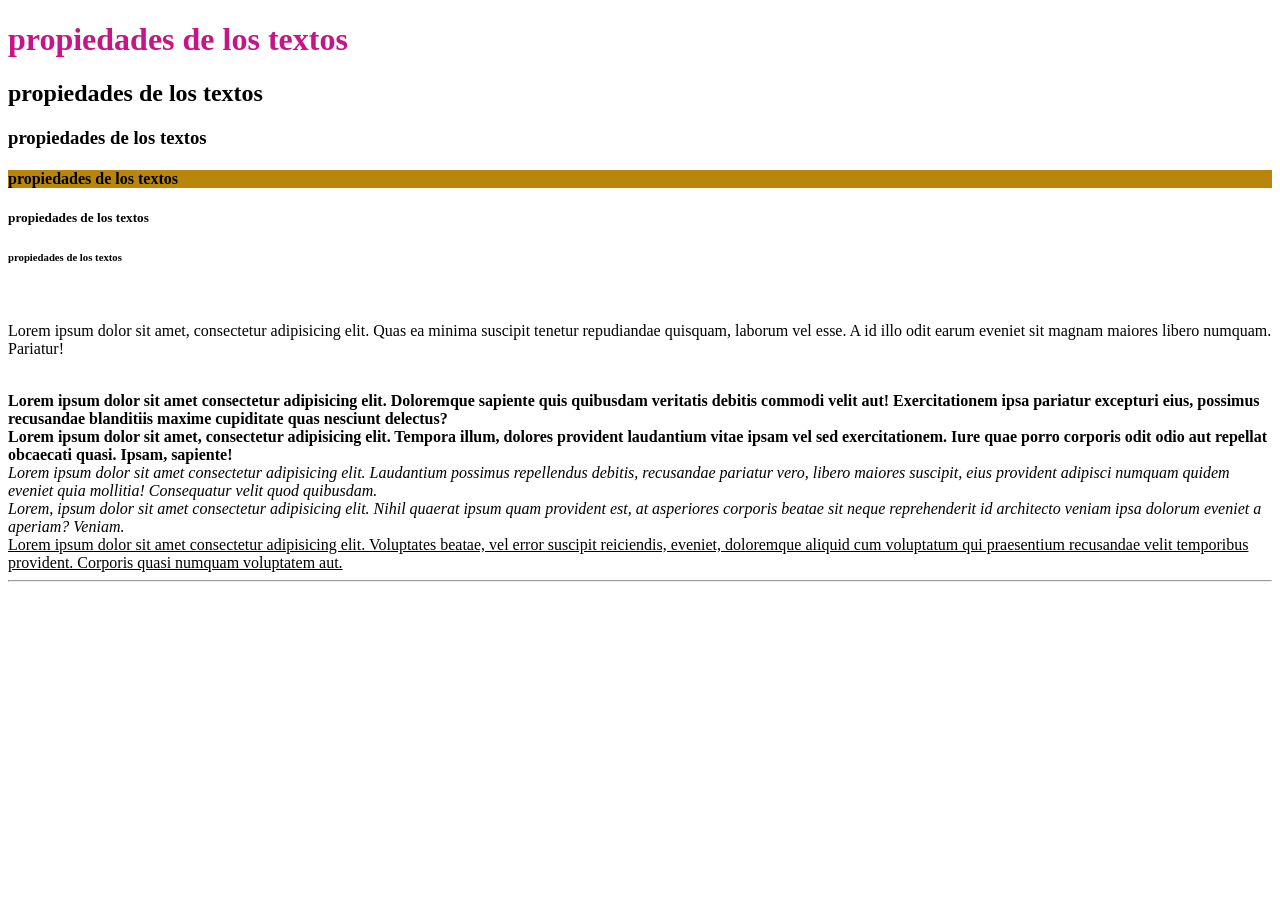
<file: index.html>
<!DOCTYPE html>
<html lang="en">
<head>
    <meta charset="UTF-8">
    <meta http-equiv="X-UA-Compatible" content="IE=edge">
    <meta name="viewport" content="width=device-width, initial-scale=1.0">
    <title>Mi primera pagina web</title>
    <link rel="stylesheet" href="style.css">
</head>
<body>

    <h1>propiedades de los textos</h1>
    <h2>propiedades de los textos</h2>
    <h3>propiedades de los textos</h3>
    <h4>propiedades de los textos</h4>
    <h5>propiedades de los textos</h5>
    <h6>propiedades de los textos</h6>

<br><p>Lorem ipsum dolor sit amet, consectetur adipisicing elit. Quas ea minima suscipit tenetur repudiandae quisquam, laborum vel esse. A id illo odit earum eveniet sit magnam maiores libero numquam. Pariatur!</p>

<br><strong>Lorem ipsum dolor sit amet consectetur adipisicing elit. Doloremque sapiente quis quibusdam veritatis debitis commodi velit aut! Exercitationem ipsa pariatur excepturi eius, possimus recusandae blanditiis maxime cupiditate quas nesciunt delectus?</strong>
<br><b>Lorem ipsum dolor sit amet, consectetur adipisicing elit. Tempora illum, dolores provident laudantium vitae ipsam vel sed exercitationem. Iure quae porro corporis odit odio aut repellat obcaecati quasi. Ipsam, sapiente!</b>


<br><em>Lorem ipsum dolor sit amet consectetur adipisicing elit. Laudantium possimus repellendus debitis, recusandae pariatur vero, libero maiores suscipit, eius provident adipisci numquam quidem eveniet quia mollitia! Consequatur velit quod quibusdam.</em>
<br><i>Lorem, ipsum dolor sit amet consectetur adipisicing elit. Nihil quaerat ipsum quam provident est, at asperiores corporis beatae sit neque reprehenderit id architecto veniam ipsa dolorum eveniet a aperiam? Veniam.</i>
<br><u>Lorem ipsum dolor sit amet consectetur adipisicing elit. Voluptates beatae, vel error suscipit reiciendis, eveniet, doloremque aliquid cum voluptatum qui praesentium recusandae velit temporibus provident. Corporis quasi numquam voluptatem aut.</u>

<hr>

</body>
</html>
</file>
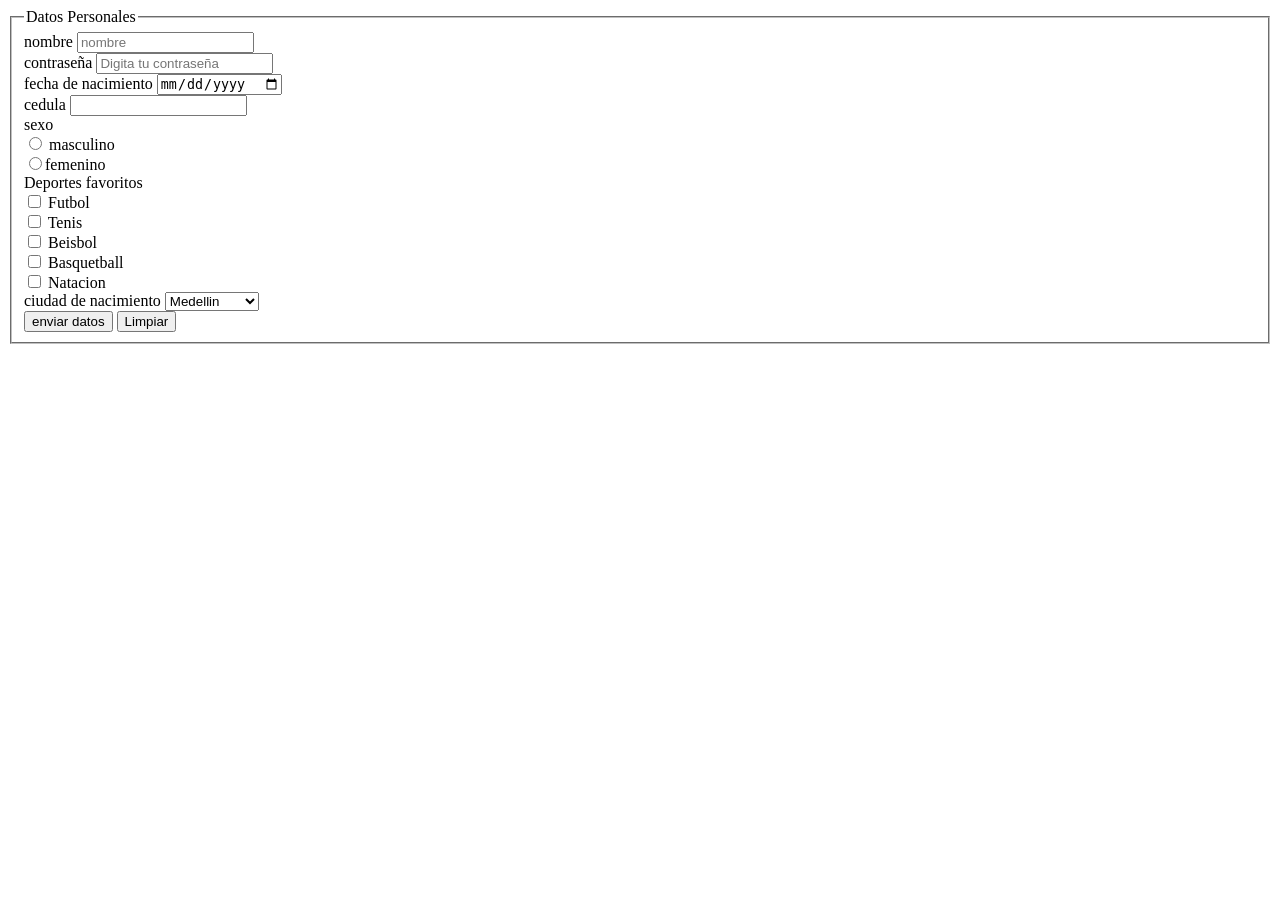
<file: formularios.html>
<!DOCTYPE html>
<html lang="en">
<head>
    <meta charset="UTF-8">
    <meta http-equiv="X-UA-Compatible" content="IE=edge">
    <meta name="viewport" content="width=device-width, initial-scale=1.0">
    <title>formularios</title>
</head>
<body>
    <form action="">
        <fieldset>
            <legend> Datos Personales </legend>

        <div>
            <label for="nombre">nombre</label>
            <input type="text" placeholder="nombre" id="nombre">
        </div>
        <div>
            <label for="contraseña">contraseña</label>
            <input type="password" name="" id="" placeholder="Digita tu contraseña">
        </div>
        <div>
            <label for="fechanac">fecha de nacimiento</label>
            <input type="date" name="" id="">
        </div>
        <div>
            <label for="cedula">cedula</label>
            <input type="number" name="" id="">
        </div>
        <div>
            <label for="sex">sexo</label>
            <br>
           <input type="radio" name="sexo" id=""> masculino
            <br>
          <input type="radio" name="sexo" id="">femenino
        </div>
        <div>
            <label for="depor">Deportes favoritos</label> <br>
            <input type="checkbox" name="" id=""> Futbol <br>
            <input type="checkbox" name="" id=""> Tenis <br>
            <input type="checkbox" name="" id=""> Beisbol <br>
            <input type="checkbox" name="" id=""> Basquetball <br>
            <input type="checkbox" name="" id=""> Natacion <br>
        </div>
        <div>
            <label for="ciudad">ciudad de nacimiento</label>
            <select name="" id="">
                <option value="">Medellin</option>
                <option value="">Cali</option>
                <option value="">Bogota</option>
                <option value="">Barranquilla</option>
                <option value="">Cartagena</option>
            </select>
        </div>
        <div>
            <input type="submit" value="enviar datos">
            <input type="reset" value="Limpiar">
        </div>
       
        
        </fieldset>
    </form>
</body>
</html>
</file>
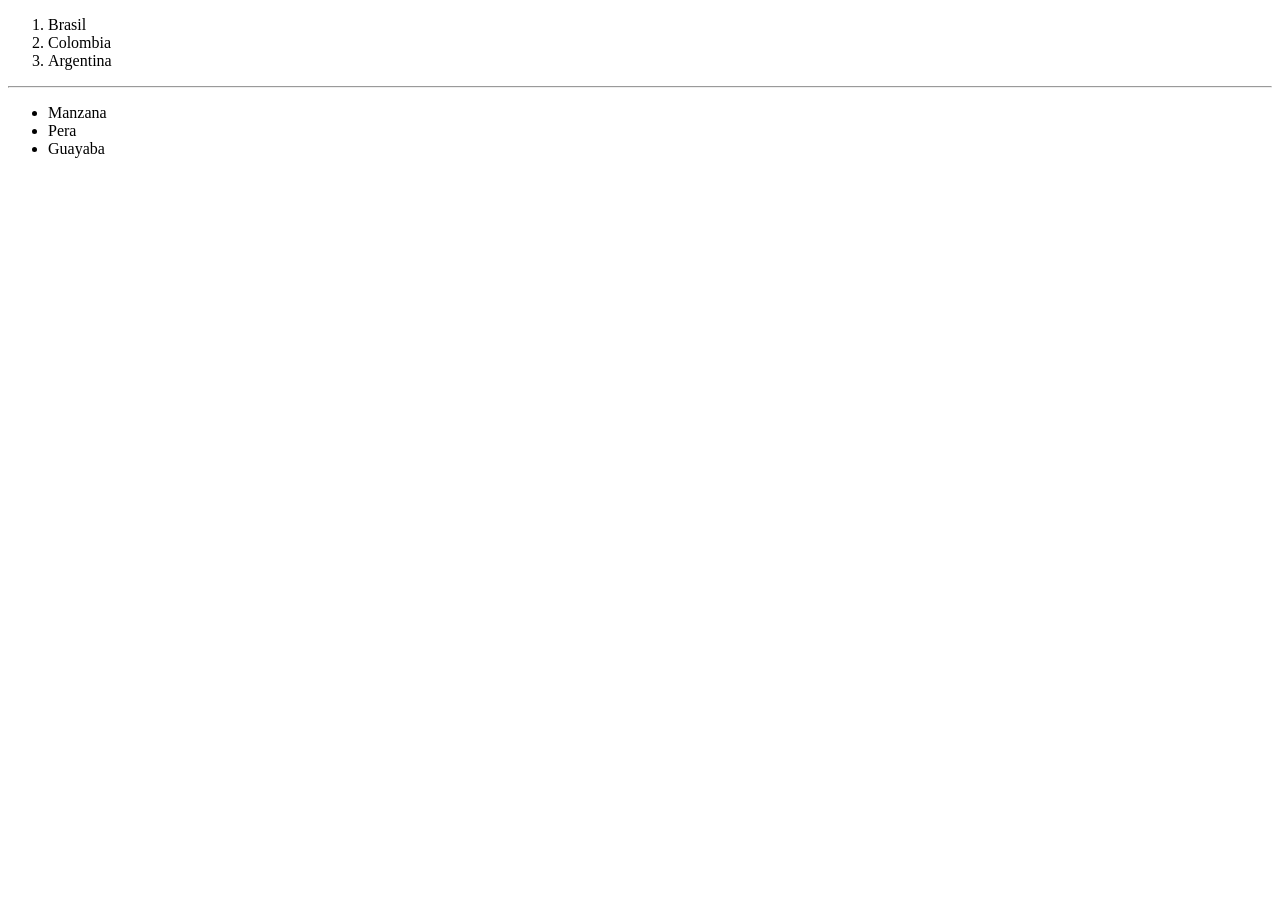
<file: listas.html>
<!DOCTYPE html>
<html lang="en">
<head>
    <meta charset="UTF-8">
    <meta http-equiv="X-UA-Compatible" content="IE=edge">
    <meta name="viewport" content="width=b, initial-scale=1.0">
    <title>Document</title>
</head>
<body>
    <ol>
        <li>Brasil</li>
        <li>Colombia</li>
        <li>Argentina</li>
    </ol>
    <hr>
    <ul>
        <li>Manzana</li>
        <li>Pera</li>
        <li>Guayaba</li>
    </ul>
</body>
</html>
</file>
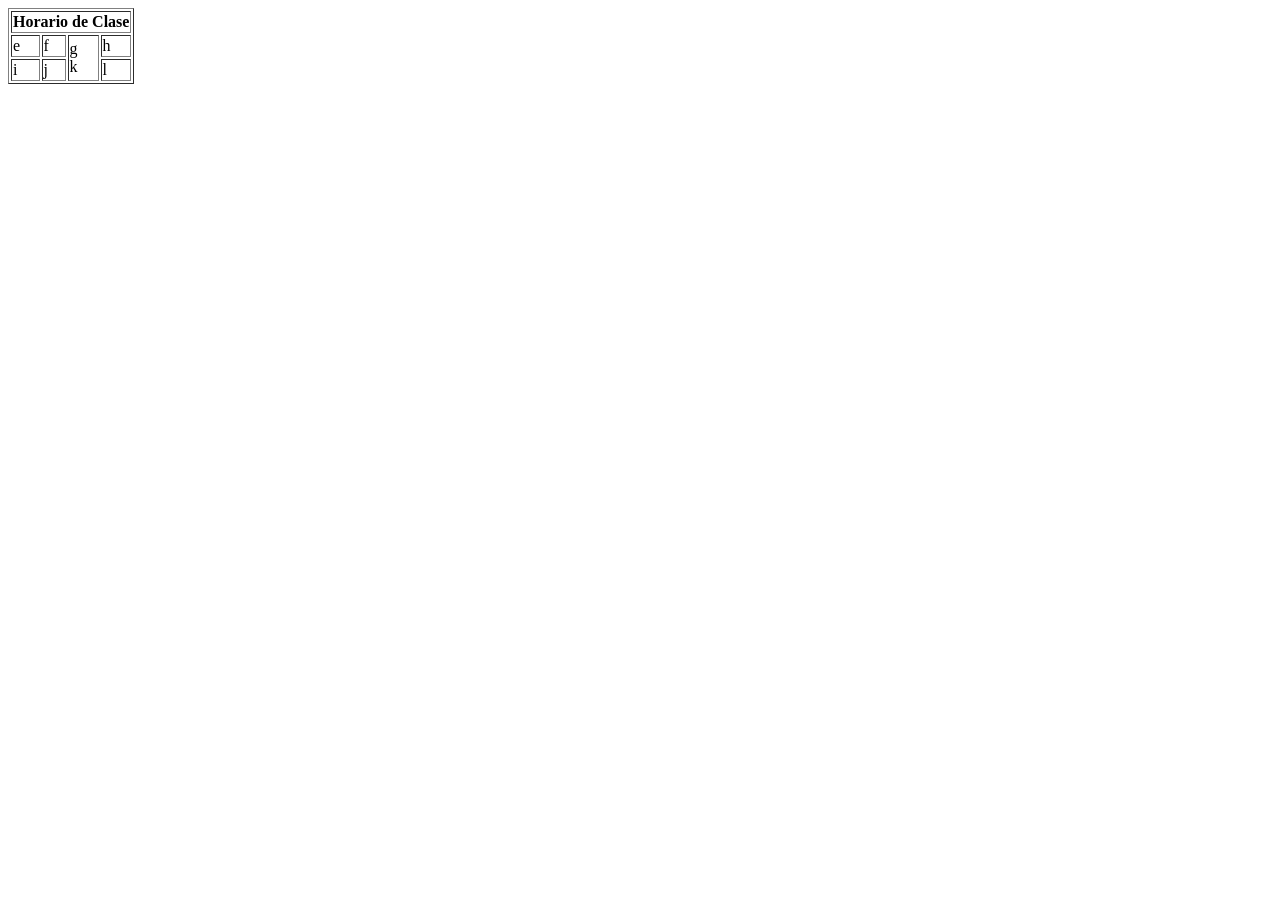
<file: tablas.html>
<!DOCTYPE html>
<html lang="en">
<head>
    <meta charset="UTF-8">
    <meta http-equiv="X-UA-Compatible" content="IE=edge">
    <meta name="viewport" content="width=device-width, initial-scale=1.0">
    <title>tablas</title>
</head>
<body>
    <table border="1" >
        <tr>
            <th colspan="4">Horario de Clase </th>
        </tr>
        <tr>
            <td>e </td>
            <td>f </td>
            <td rowspan="2">g <br> k</td>
            <td>h</td>
        </tr> <tr>
            <td>i</td>
            <td>j</td>
            <td>l</td>
        </tr>
    </table>
</body>
</html>
</file>
<file: style.css>
h1{
    color: mediumvioletred
}

h4{
    background-color: darkgoldenrod;
}
</file>
